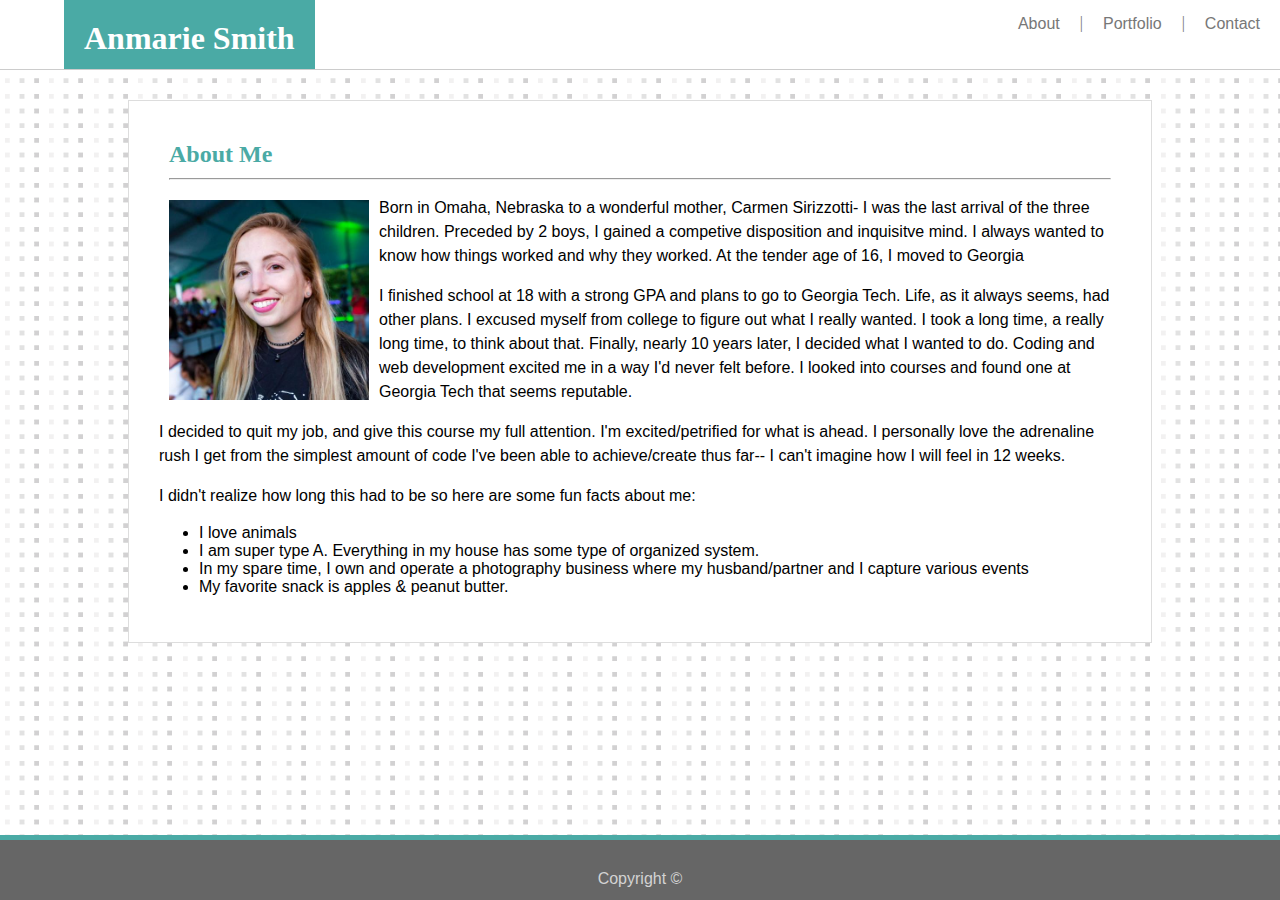
<file: index.html>
<!DOCTYPE html>
<html lang="en">

<head>
    <meta charset="UTF-8">
    <meta name="viewport" content="width=device-width, initial-scale=1.0">
    <meta http-equiv="X-UA-Compatible" content="ie=edge">
    <title>Anmarie's Portfolio</title>
    <link rel="stylesheet" href="assets/css/style.css">
    <link rel="stylesheet" type="text/css" href="assets/css/stylemr.css">
    <link rel="shortcut icon" type="image/png" href="assets/favicon-cat.png"/>
</head>

<body background="assets/images/tiny-squares.png">
    <header>
        <h1>Anmarie Smith</h1>
        <nav class="clearfix">
            <div class="nav1 clearfix">
            <a id="Contact" href="contact.html">Contact</a> 
            <div class="NavLine"> | </div>
            <a id="portfolio" href="portfolio.html">Portfolio</a>
            <div class="NavLine"> | </div>
            <a id="aboutme" href="index.html">About</a>
            </div>
        </nav>

    </header>
    <main>
        <h2>About Me</h2>
        <hr>
        <img id="headshot" src="assets/images/headshot.jpeg" alt="My Face" width="200" />
        <section id="para">
        <p>Born in Omaha, Nebraska to a wonderful mother, Carmen Sirizzotti- I was the last arrival of the three
            children. Preceded by 2 boys, I gained a competive disposition and inquisitve mind. I always wanted to know
            how things worked and why they worked. At the tender age of 16, I moved to Georgia</p>
        <p>I finished school at 18 with a strong GPA and plans to go to Georgia Tech. Life, as it always seems, had
            other plans. I excused myself from college to figure out what I really wanted. I took a long time, a really
            long time, to think about that. Finally, nearly 10 years later, I decided what I wanted to do. Coding and
            web development excited me in a way I'd never felt before. I looked into courses and found one at Georgia
            Tech that seems reputable.</p>
        <p>I decided to quit my job, and give this course my full attention. I'm excited/petrified for what is ahead. I
            personally love the adrenaline rush I get from the simplest amount of code I've been able to achieve/create
            thus far-- I can't imagine how I will feel in 12 weeks.</p>
        <p>I didn't realize how long this had to be so here are some fun facts about me:
            <ul>
                <li>I love animals</li>
                <li>I am super type A. Everything in my house has some type of organized system.</li>
                <li>In my spare time, I own and operate a photography business where my husband/partner and I capture
                    various events</li>
                <li>My favorite snack is apples & peanut butter.</li>
            </ul>
        </p>
        </section>
    </main>
    <footer class="footer">
        Copyright ©
    </footer>
</body>

</html>
</file>
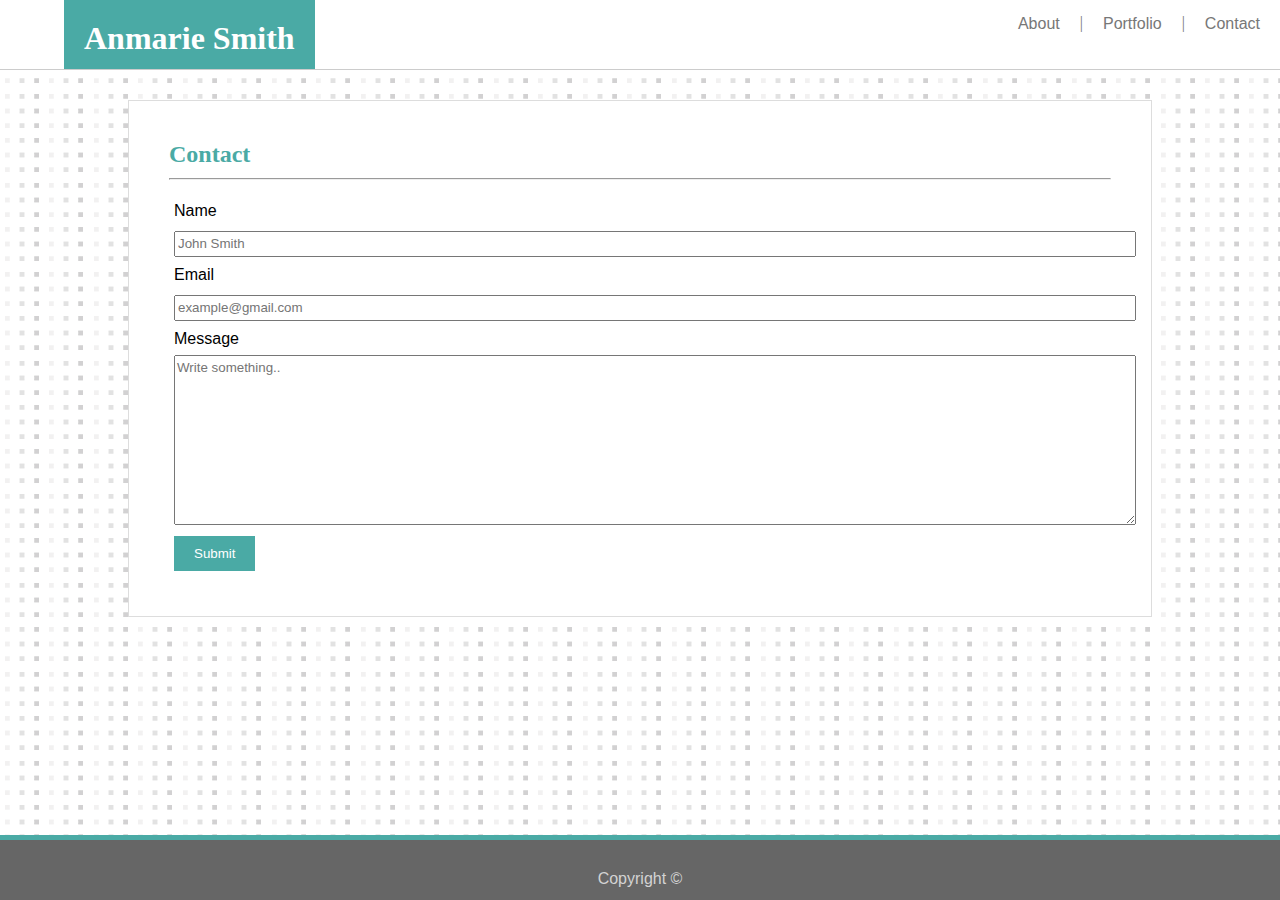
<file: contact.html>
<!DOCTYPE html>
<html lang="en">

<head>
  <meta charset="UTF-8">
  <meta name="viewport" content="width=device-width, initial-scale=1.0">
  <meta http-equiv="X-UA-Compatible" content="ie=edge">
  <title>Contact Me</title>
  <link rel="stylesheet" href="assets/css/style.css">
  <link rel="shortcut icon" type="image/png" href="assets/favicon-cat.png" />
</head>

<body background="assets/images/tiny-squares.png">
  <header>
    <h1>Anmarie Smith</h1>
    <nav>
      <div class="nav1">
        <a id="Contact" href="contact.html">Contact</a>
        <div class="NavLine"> | </div>
        <a id="portfolio" href="portfolio.html">Portfolio</a>
        <div class="NavLine"> | </div>
        <a id="aboutme" href="index.html">About</a>
      </div>
    </nav>
  </header>
  <main>
    <h2>Contact</h2>
    <hr>
    <div class="column">
      <form action="/action_page.php">
        <label for="fname">Name</label>
        <br>
        <input type="text" id="fname" name="firstname" placeholder="John Smith">
        <br>
        <label for="email">Email</label>
        <input type="text" id="email" name="emailadd" placeholder="example@gmail.com">
        <br>
        <label for="message">Message</label>
        <br>
        <textarea id="message" name="subject" placeholder="Write something.." style="height:170px"></textarea>
        <input type="submit" id="submit" value="Submit">
      </form>
    </div>
  </main>
  <footer class="footer">
    Copyright ©
  </footer>
</body>

</html>
</file>
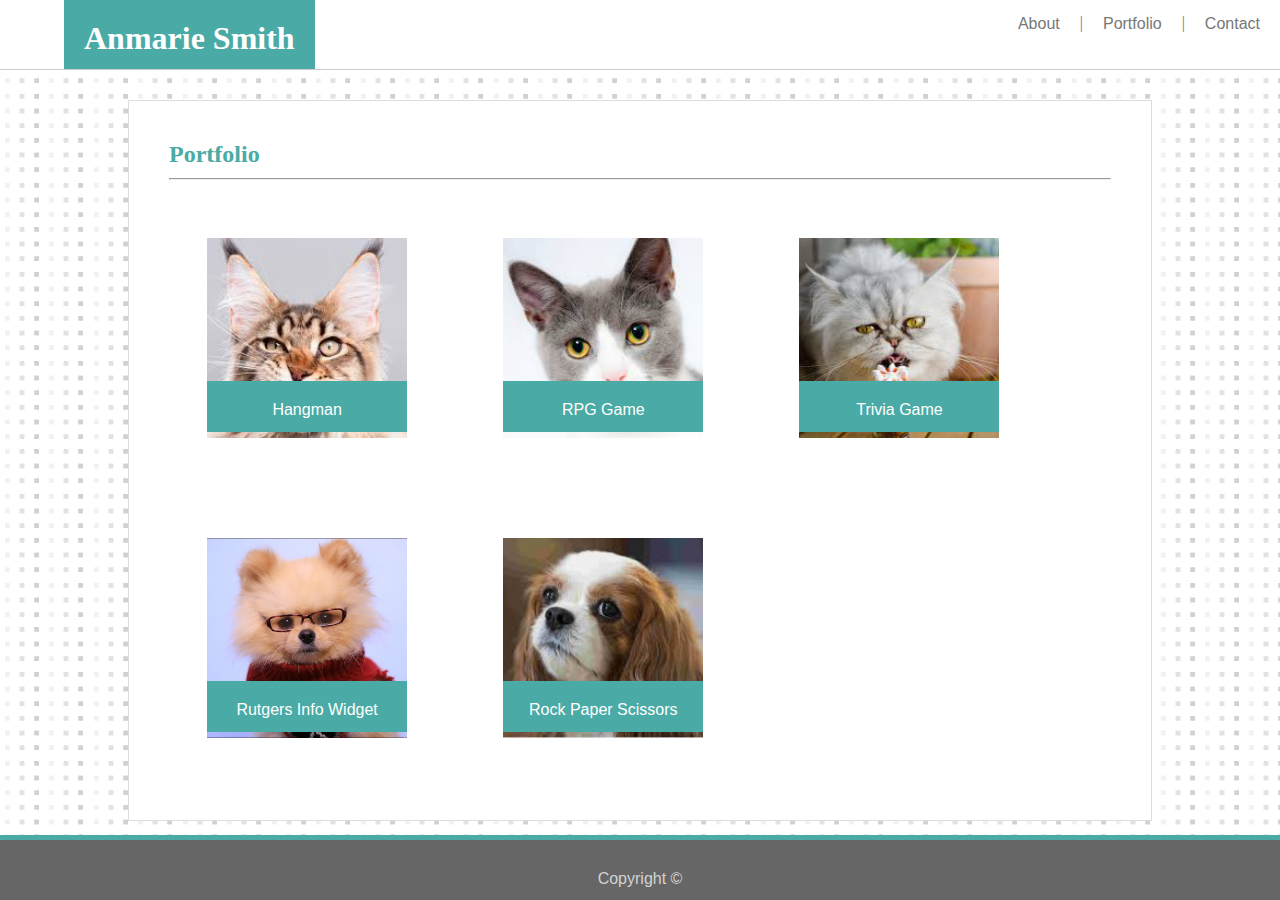
<file: portfolio.html>
<!DOCTYPE html>
<html lang="en">

<head>
    <meta charset="UTF-8">
    <meta name="viewport" content="width=device-width, initial-scale=1.0">
    <meta http-equiv="X-UA-Compatible" content="ie=edge">
    <title>Check Me Out</title>
    <link rel="stylesheet" href="assets/css/style.css">
    <link rel="shortcut icon" type="image/png" href="assets/favicon-cat.png" />
</head>

<body background="assets/images/tiny-squares.png">
    <header>
        <h1>Anmarie Smith</h1>
        <nav>
            <div class="nav1">
                <a id="Contact" href="contact.html">Contact</a>
                <div class="NavLine"> | </div>
                <a id="portfolio" href="portfolio.html">Portfolio</a>
                <div class="NavLine"> | </div>
                <a id="aboutme" href="index.html">About</a>
            </div>
        </nav>
    </header>
    <main>
        <h2>Portfolio</h2>
        <hr>
        <div class="PortfolioBox">
            <img class="pbimg" src="assets/images/cat1.jpeg" alt="Cat 1" width="200" />
            <div class="stripe">Hangman
            </div>
        </div>
        <div class="PortfolioBox">
            <img class="pbimg" src="assets/images/cat2.jpeg" alt="Cat 2" width="200" />
            <div class="stripe">RPG Game
            </div>
        </div>
        <div class="PortfolioBox">
            <img class="pbimg" src="assets/images/cat3.jpeg" alt="Cat 3" width="200" />
            <div class="stripe">Trivia Game
            </div>
        </div>
        <div class="PortfolioBox">
            <img class="pbimg" src="assets/images/dog1.jpg" alt="Dog 1" width="200" />
            <div class="stripe">Rutgers Info Widget
            </div>
        </div>
        <br>
        <div class="PortfolioBox">
            <img class="pbimg" src="assets/images/dog2.jpeg" alt="Dog 2" width="200" />
            <div class="stripe">Rock Paper Scissors
            </div>
        </div>
    </main>
    <footer class="footer">
        Copyright ©
    </footer>
</body>

</html>
</file>
<file: assets/css/style.css>
/**
    Basic Portfolio Layout for the Header / Body of each page
**/
* {
    box-sizing: border-box;
}

.clearfix:after {
    content: "";
    display: table;
    clear: both;
  }

body {
    margin: 0;
    padding: 0;
}

header {
    background: #ffffff;
    float: left;
    margin-bottom: 30px;
    width: 100%;
    border-bottom: 1px solid #cccccc; 
    position: relative;
    overflow: auto;
    height: 70px;
}
h1 {
    float: left;
    background: #4aaaa5;
    font-family: 'Georgia', Times, "Times New Roman", serif;
    color: white;
    padding: 20px 20px 20px 20px;
    margin-top: 0;
    margin-bottom: 0;
    margin-left: 5%;
    margin-right: 2%;
    border-bottom: 1px solid darkgrey;
}

a {
    text-decoration: none;
    font-family: 'Arial', 'Helvetica Neue', Helvetica, sans-serif;
    color: #777777;
    position:relative;
    
}
a:hover {
    font-family: 'Arial', 'Helvetica Neue', Helvetica, sans-serif;
    color: #FF407E;
}

div.nav1 {
    float: right;
    right: -1px;
    top: 20px;
    color: #777777;
}
nav {
    width: 30%;
    float:right;
}

#Contact {
    float: right;
    padding: 15px 20px;
}
#portfolio {
    float: right;
    padding: 15px 20px;
    margin-top: auto;
    margin-bottom: auto;
}

#aboutme {
    float: right;
    padding: 15px 20px;
}

.NavLine {
    float: right;
    padding-top: 5%;
}

main {
    font-family: 'Arial', 'Helvetica Neue', Helvetica, sans-serif;
    width: 80%;
    background: white;
    margin: 40px auto;
    border: 1px solid #dddddd; 
    overflow: auto;
    padding: 30px;
}


h2 {
    font-family: 'Georgia', Times, "Times New Roman", serif;
    color: #4aaaa5;
    font: Georgia;
    margin: 10px;
}
hr {
    margin: 10px;
}

/**
 *This is the CSS for the About Page 
 **/

#headshot {
    margin: 10px;
    float: left;
}

p {
    float: inherit;
    line-height: 1.5;
    width: 100%;
}

/**
 *This is the CSS for the Portfolio Page
 **/

 .PortfolioBox {
     float: left;
     margin: 5%;
     width: 200px;
     position: relative;
 }   

.pbimg {
    width: 100%;
    position: relative;
}
.stripe {
    float: left;
    font-family: 'Arial', 'Helvetica Neue', Helvetica, sans-serif;
    background: #4aaaa5;
    color: white;
    position: absolute;
    bottom: 5%;
    top: 70%;
    width: 100%;
    text-align: center;
    padding: 10%;
}

/** 
 *This is the CSS for the Contact page
    **/

.column{
    font-family: 'Arial', 'Helvetica Neue', Helvetica, sans-serif;
    padding: 30;
    line-height: 2.0;
    margin: 15px;
    width: 100%;
}

#fname {
    font-family: 'Arial', 'Helvetica Neue', Helvetica, sans-serif;
    width: 100%;
    line-height: 1.5;
}

#email {
    font-family: 'Arial', 'Helvetica Neue', Helvetica, sans-serif;
    width: 100%;
    line-height: 1.5;
}

#message {
    font-family: 'Arial', 'Helvetica Neue', Helvetica, sans-serif;
    width: 100%;
    line-height: 1.5;
}

#submit {
    font-family: 'Arial', 'Helvetica Neue', Helvetica, sans-serif;
    background: #4aaaa5;
    color: white;
    border: 0;
    padding: 10px 20px 10px 20px;
    font-size: 10pt;
    margin: 20;
}

#submit:hover {
    color: #FF407E;
}

.footer {
    font-family: 'Arial', 'Helvetica Neue', Helvetica, sans-serif;
    color: lightgrey;
    clear: both;
    padding: 30px 20px 30px 20px;
    text-align: center;
    background: #666666;
    position: fixed;
    border-top: 5px solid #4aaaa5;
    width: 100%;
    bottom: 0;
    height: 30px;
    font-size: 12pt;
  }
   /*
  These rules take effect when the browser's width
  is either 908px or less.
*/
  @media screen and (max-width: 980px) { 
    body {
        background-color: #333;
      }
  
    nav {
        float: right;
        margin-top: 1%;
    }
    div.nav1 {
        background-color: white;
        margin: 0 auto;
        float: right;
    }
    h1 {
        width: 20%;
        margin: 0px;
        margin-left: 10%;
        text-align: center;
        font-size: 120%;
        height:  100%;
    }
    main {
        width: 60%;
        margin-left:10%;
    }
  
    #headshot {
        width: 40%;
    }
  
    #para {
        width: 100%;
    }

    .PortfolioBox {
        width: 40%;
        margin: 5%;
        float: left;
    }

    .pbimg {
        width: 100%;
    }

    .stripe {
        width: 100%;
    }

}
  /*
  These rules take effect when the browser's width
  is either 768px or less.
*/
@media screen and (max-width: 768px) {
    /* The body's bg color will be #333 */
    body {
      background-color: #333;
    }
  
    nav {
        width: 50%;
    }

    h1 {
        width: 30%;
        margin-left: 2%;
    }
    main {
      width: 95%;
      margin: 2%;
      margin-bottom: 20%;
    }
  
    #headshot {
        width: 50%;
    }
  
    #para {
        width: 100%;
    }

    .PortfolioBox {
        width: 40%;
        margin: 5%;
    }

    .pbimg {
        width: 100%;
    }

    .stripe {
        width: 100%;
    }

}
  /*
  These rules take effect when the browser's width
  is either 640px or less.
*/
@media screen and (max-width: 640px) {
    /* The body's bg color will be #333 */
    body {
      background-color: #333;
    }

    main {
        margin-bottom: 20%;
    }

    header {
        width: 100%;
        position: relative;
        height: 50%;
    }
    nav {
        margin: 0 auto;
        text-align: center;
        float: none;
    }
    div.nav1 {
        width: 100%;
        background-color: white;
        margin: 0 auto;
        float: none;
    }
    h1 {
        width: 100%;
        margin: 0px;
        text-align: center;
        font-size: 120%
    }
  
    #headshot {
        width: 100%;
    }
  
    #para {
        width: 100%;
    }

    .PortfolioBox {
        width: 90%;
        margin: 5%;
    }

    .pbimg {
        width: 100%;
    }

    .stripe {
        width: 100%;
    }

}
</file>
<file: assets/css/stylemr.css>
@media screen and (max-width: 768px) {
    /* The body's bg color will be #333 */
    body {
      background-color: #333;
    }
</file>
